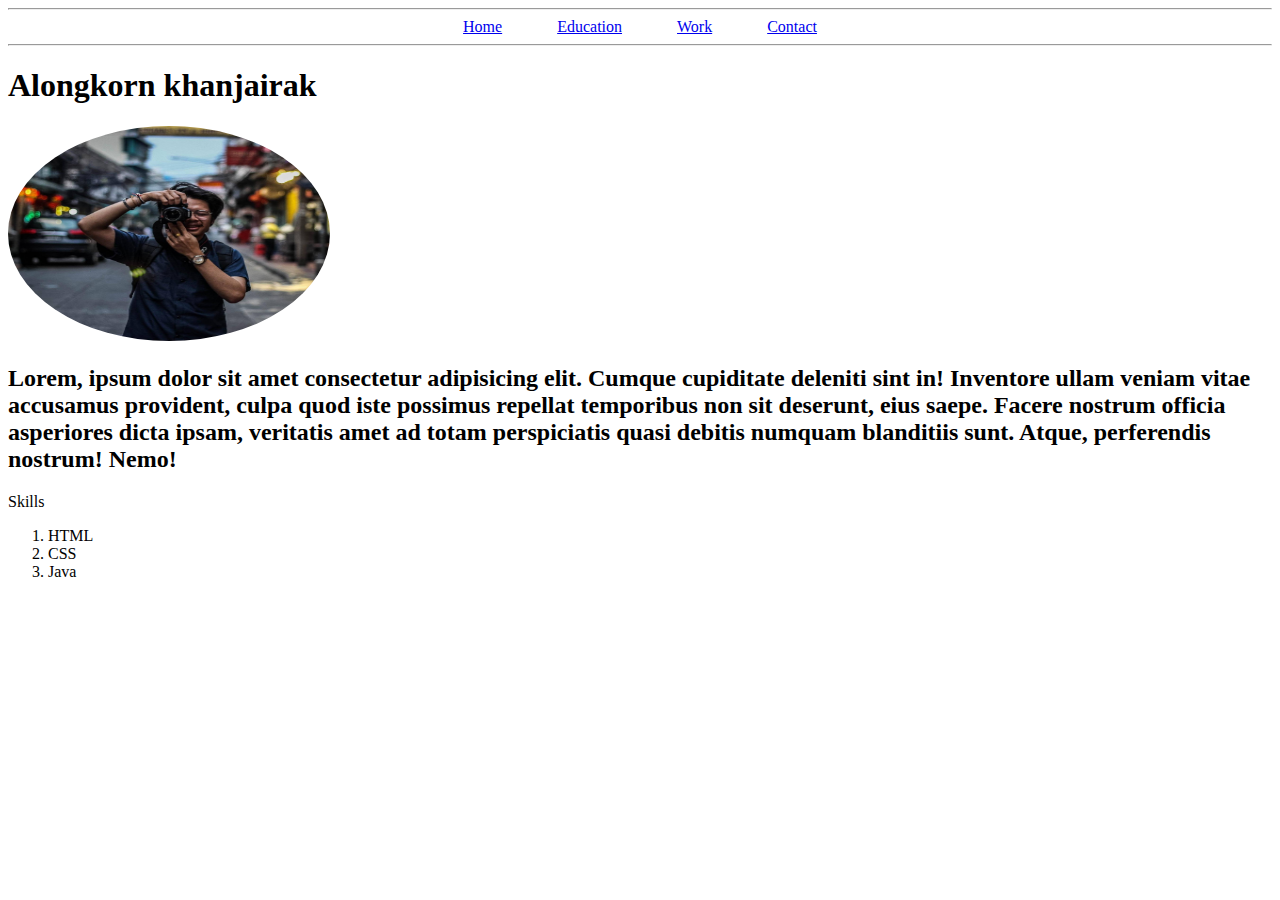
<file: index.html>
<!DOCTYPE html>
<html lang="en">

<head>
    <meta charset="UTF-8">
    <meta name="viewport" content="width=device-width, initial-scale=1.0">
    <title>Document</title>
    <link rel="stylesheet" href="./styles.css">
</head>

<body>
    <hr />
    <ul class="navbar">
        <li><a href="#">Home</a></li>
        <li><a href="./education.html">Education</a></li>
        <li><a href="./work.html">Work</a></li>
        <li><a href="./cotact.html">Contact</a></li>
    </ul>
    <hr />
    <h1>Alongkorn khanjairak</h1>

    <img src="got.jpg" alt="waffle with fruits" width="322" height="215" class="circle">
    
    <h2>Lorem, ipsum dolor sit amet consectetur adipisicing elit. Cumque cupiditate deleniti sint in! Inventore ullam
        veniam vitae accusamus provident, culpa quod iste possimus repellat temporibus non sit deserunt, eius saepe.
        Facere nostrum officia asperiores dicta ipsam, veritatis amet ad totam perspiciatis quasi debitis numquam
        blanditiis sunt. Atque, perferendis nostrum! Nemo!</h2>
    <p>Skills</p>
    <ol>
        <li>HTML</li>
        <li>CSS</li>
        <li>Java</li>
    </ol>
</body>

</html>
</file>
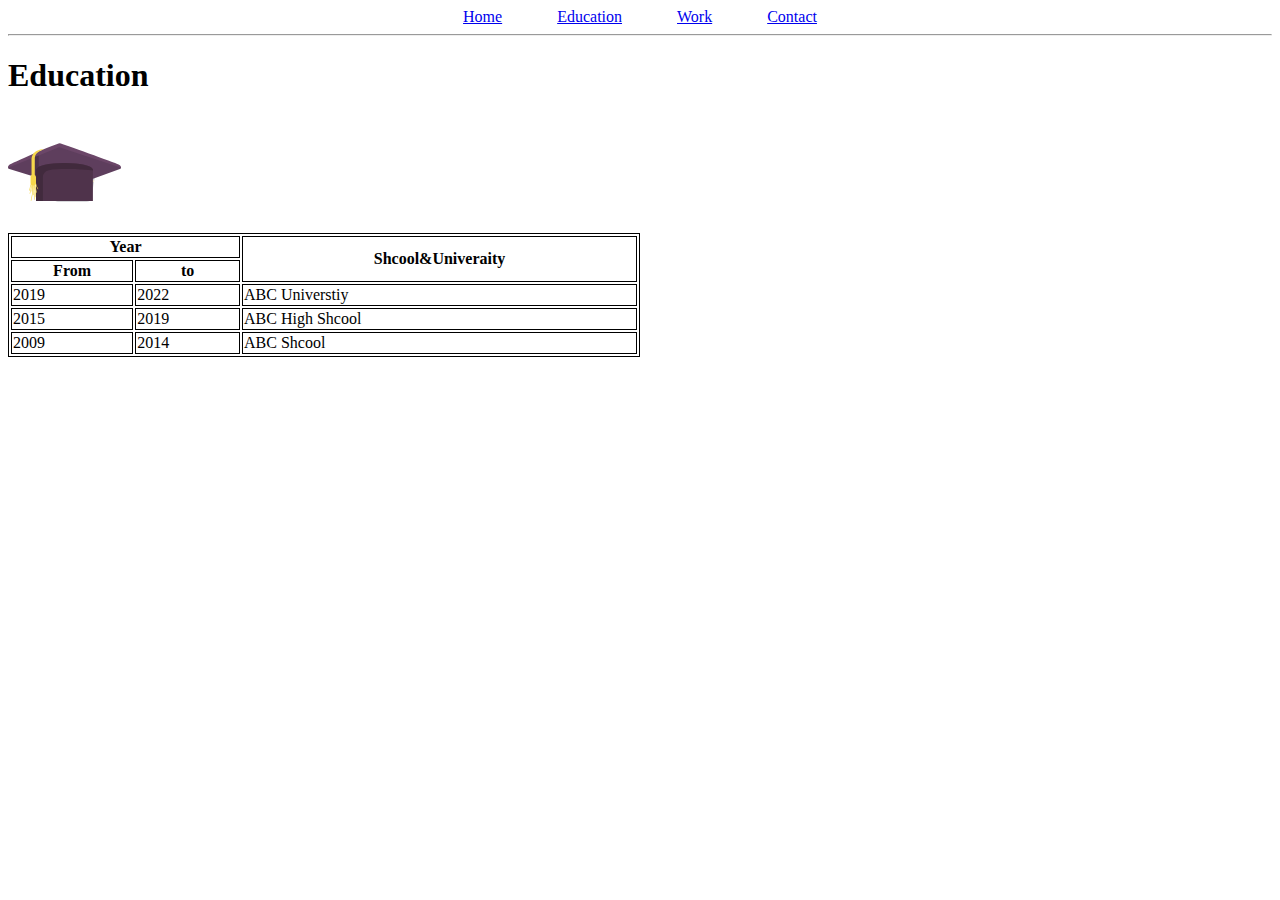
<file: education.html>
<!DOCTYPE html>
<html lang="en">

<style>
    table,
    th,
    td {
        border: 1px solid black;
    }
</style>

<head>
    <meta charset="UTF-8">
    <meta name="viewport" content="width=device-width, initial-scale=1.0">
    <link rel="stylesheet" href="./styles.css">
</head>

<body>
    <ul class="navbar">
        <li><a href="./index.html">Home</a></li>
        <li><a href="#">Education</a></li>
        <li><a href="./work.html">Work</a></li>
        <li><a href="./cotact.html">Contact</a></li>
    </ul>
    <hr />
    <h1>Education</h1>
    <div>
        <!-- ภาพ vector :.svg -->
        <svg width="113px" height="113px" viewBox="0 -313.3 1295.354 1295.354" xmlns="http://www.w3.org/2000/svg"
            fill="#000000" data-darkreader-inline-fill="" style="--darkreader-inline-fill: #000000;">
            <g id="SVGRepo_bgCarrier" stroke-width="0"></g>
            <g id="SVGRepo_tracerCarrier" stroke-linecap="round" stroke-linejoin="round"></g>
            <g id="SVGRepo_iconCarrier">
                <g id="Group_9" data-name="Group 9" transform="translate(-2708.979 -401.225)">
                    <g id="Group_9-2" data-name="Group 9" transform="translate(288.132 289)">
                        <path id="path28"
                            d="M2943.726-514.012l-5.68,34.173-16.72,100.506-4.28,25.747-3.947,23.653-2.146,12.88-29.96,180.066a58.609,58.609,0,0,1-57.8,48.973H2496.487a58.519,58.519,0,0,1-42.707-18.48,58.4,58.4,0,0,1-15.093-30.493l-29.96-180.066-2.147-12.88-3.947-23.653-4.28-25.747-22.4-134.68h567.772"
                            transform="translate(495.846 869)" fill="#cccdd1" data-darkreader-inline-fill=""
                            style="--darkreader-inline-fill: #33383a;"></path>
                        <path id="path32" d="M2913.1-329.933l-2.146,12.88H2408.728l-2.146-12.88H2913.1"
                            transform="translate(495.846 869)" fill="#fff0c2" data-darkreader-inline-fill=""
                            style="--darkreader-inline-fill: #423200;"></path>
                        <path id="path1062"
                            d="M3219.192-472.839s9.707-21.613-26.947-40.413-645.292-239.719-673.972-243.479-570.665,237.839-580.065,248.173-17.213,18.8-10.96,35.72c5.547,15.013,1146.1,1.92,1291.943,0"
                            transform="translate(495.846 869)" fill="#6b4668" data-darkreader-inline-fill=""
                            style="--darkreader-inline-fill: #563853;"></path>
                        <path id="path1064"
                            d="M3219.205-472.852a6.328,6.328,0,0,1-4.173,6.467L2624.793-251.573a6.331,6.331,0,0,1-4.093.08L2277.168-358.839l-66.32-20.733-279.133-87.24a6.359,6.359,0,0,1-.32-12.04l279.453-112.813,66.32-26.8,232.6-93.893a6.326,6.326,0,0,1,4.374-.027l700.852,234.039a6.284,6.284,0,0,1,4.213,5.493"
                            transform="translate(495.846 869)" fill="#5e3e5d" data-darkreader-inline-fill=""
                            style="--darkreader-inline-fill: #4b324a;"></path>
                        <path id="path1066"
                            d="M2247.088-368.239l-36.24-11.333V-591.665l66.32-26.8v130.08c-16.76,8.453-27.2,17.733-29.893,27.52l-.187,92.626"
                            transform="translate(495.846 869)" fill="#4d334b" data-darkreader-inline-fill=""
                            style="--darkreader-inline-fill: #3e293c;"></path>
                        <path id="path1068"
                            d="M2898.219-460.866V-96.613H2246.541l.733-364.252c11.053-40.12,152.346-71.84,325.093-71.84s314.066,31.72,325.119,71.84h.733"
                            transform="translate(495.846 869)" fill="#4f334b" data-darkreader-inline-fill=""
                            style="--darkreader-inline-fill: #3f293c;"></path>
                        <path id="path1070"
                            d="M2324.581-96.613h-78.04l.733-364.252c11.053-40.12,152.346-71.84,325.093-71.84s314.066,31.72,325.119,71.84h.733v17.093s-155.746-18.067-314.6-18.067c-67.16,0-134.853,3.227-191.586,12.413a80.1,80.1,0,0,0-53.76,34.56,80.684,80.684,0,0,0-13.693,45.027V-96.613"
                            transform="translate(495.846 869)" fill="#412a3d" data-darkreader-inline-fill=""
                            style="--darkreader-inline-fill: #342231;"></path>
                        <path id="path1072"
                            d="M2194.794-320.413h37.413V-589.719c0-69.453,106.08-98.666,106.08-98.666s-44.893-3.8-91.746,22.32c-55.56,30.987-51.747,97.973-51.747,97.973v247.679"
                            transform="translate(495.846 869)" fill="#f5d74b" data-darkreader-inline-fill=""
                            style="--darkreader-inline-fill: #756207;"></path>
                        <path id="path1074"
                            d="M2245.768-367.412v62.92a31.137,31.137,0,0,1-31.133,31.147,31.137,31.137,0,0,1-31.133-31.147v-62.92a31.137,31.137,0,0,1,31.133-31.147,31.069,31.069,0,0,1,23.933,11.227,31.044,31.044,0,0,1,7.2,19.92"
                            transform="translate(495.846 869)" fill="#f5d74b" data-darkreader-inline-fill=""
                            style="--darkreader-inline-fill: #f5d851;"></path>
                        <path id="path1076"
                            d="M2206.168-310.933a3.012,3.012,0,0,1-.026.493,1050.326,1050.326,0,0,1-26.533,129.6,3.506,3.506,0,0,1-4.28,2.453,3.5,3.5,0,0,1-2.454-4.28,1041.637,1041.637,0,0,0,26.36-128.733,3.487,3.487,0,0,1,3.933-2.973,3.473,3.473,0,0,1,3,3.44"
                            transform="translate(495.846 869)" fill="#f5d74b" data-darkreader-inline-fill=""
                            style="--darkreader-inline-fill: #f5d851;"></path>
                        <path id="path1078"
                            d="M2230.274-120.36c0,2.293,0,4.573-.013,6.853a3.482,3.482,0,0,1-3.507,3.453,3.479,3.479,0,0,1-3.467-3.48v-.027c.2-31.453-1.027-63.533-2.2-94.533-1.187-31.053-2.413-63.16-2.213-94.813a3.494,3.494,0,0,1,3.507-3.467,3.491,3.491,0,0,1,3.467,3.493v.013c-.213,31.493,1.013,63.52,2.2,94.506,1.093,28.84,2.227,58.587,2.227,88"
                            transform="translate(495.846 869)" fill="#f5d74b" data-darkreader-inline-fill=""
                            style="--darkreader-inline-fill: #f5d851;"></path>
                        <path id="path1080"
                            d="M2218.181-174.626c0,2.733-.013,5.467-.066,8.187a3.477,3.477,0,0,1-3.547,3.427,3.486,3.486,0,0,1-3.413-3.48v-.067c.413-23.133-1.053-46.72-2.467-69.52-1.427-22.947-2.893-46.693-2.493-70.08a3.494,3.494,0,0,1,3.547-3.427,3.489,3.489,0,0,1,3.427,3.48v.067c-.413,23.12,1.053,46.72,2.467,69.52,1.253,20.28,2.546,41.16,2.546,61.893"
                            transform="translate(495.846 869)" fill="#f5d74b" data-darkreader-inline-fill=""
                            style="--darkreader-inline-fill: #f5d851;"></path>
                        <path id="path1082"
                            d="M2255.088-193.106a3.5,3.5,0,0,1-2.773,3.413,3.487,3.487,0,0,1-4.12-2.707l-24.84-119.386a3.486,3.486,0,0,1,2.707-4.12,3.484,3.484,0,0,1,4.12,2.693l24.826,119.4a3.274,3.274,0,0,1,.08.707"
                            transform="translate(495.846 869)" fill="#f5d74b" data-darkreader-inline-fill=""
                            style="--darkreader-inline-fill: #f5d851;"></path>
                        <path id="path1084"
                            d="M2271.181-234.639a3.483,3.483,0,0,1-1.587,2.92,3.473,3.473,0,0,1-4.813-1.013,178.971,178.971,0,0,1-27.56-74.546,3.454,3.454,0,0,1,3-3.893,3.483,3.483,0,0,1,3.907,3,172.24,172.24,0,0,0,26.48,71.626,3.464,3.464,0,0,1,.573,1.907"
                            transform="translate(495.846 869)" fill="#f5d74b" data-darkreader-inline-fill=""
                            style="--darkreader-inline-fill: #f5d851;"></path>
                        <path id="path1086"
                            d="M2242.061-182.746a365.779,365.779,0,0,1-2.253,40.693,3.476,3.476,0,0,1-3.84,3.08,3.479,3.479,0,0,1-3.08-3.853,367.018,367.018,0,0,0-12.533-143.053,3.485,3.485,0,0,1,2.36-4.32,3.479,3.479,0,0,1,4.32,2.36,374.013,374.013,0,0,1,15.026,105.093"
                            transform="translate(495.846 869)" fill="#f5d74b" data-darkreader-inline-fill=""
                            style="--darkreader-inline-fill: #f5d851;"></path>
                        <path id="path1088"
                            d="M2216.581-276.386v.053a760.049,760.049,0,0,1-24.013,177.106,3.477,3.477,0,0,1-4.24,2.506,3.477,3.477,0,0,1-2.507-4.24,752.836,752.836,0,0,0,23.787-175.48,3.494,3.494,0,0,1,3.547-3.427,3.48,3.48,0,0,1,3.427,3.48"
                            transform="translate(495.846 869)" fill="#f5d74b" data-darkreader-inline-fill=""
                            style="--darkreader-inline-fill: #f5d851;"></path>
                        <path id="path1090"
                            d="M2194.7-293.919a3.253,3.253,0,0,1-.147,1c-7.44,24.853-13.947,50.32-19.32,75.706a3.485,3.485,0,0,1-4.133,2.68,3.469,3.469,0,0,1-2.68-4.133c5.413-25.56,11.96-51.213,19.453-76.253a3.487,3.487,0,0,1,4.347-2.333,3.488,3.488,0,0,1,2.48,3.333"
                            transform="translate(495.846 869)" fill="#f5d74b" data-darkreader-inline-fill=""
                            style="--darkreader-inline-fill: #f5d851;"></path>
                        <path id="path1092"
                            d="M2207.035-274.813a406.964,406.964,0,0,1-5.467,66.4,3.485,3.485,0,0,1-4,2.867,3.481,3.481,0,0,1-2.866-4.013,399.027,399.027,0,0,0,5.2-76.373,3.449,3.449,0,0,1,3.387-3.573,3.476,3.476,0,0,1,3.587,3.373q.16,5.66.16,11.32"
                            transform="translate(495.846 869)" fill="#f5d74b" data-darkreader-inline-fill=""
                            style="--darkreader-inline-fill: #f5d851;"></path>
                    </g>
                </g>
            </g>
        </svg>
    </div>
    <table style="width: 50%;">
        <tr>
            <th colspan="2">Year</th>
            <th colspan="4" , rowspan="2">Shcool&Univeraity</th>
        </tr>
        <tr>
            <th rowspan="1">From</th>
            <th rowspan="1">to</th>
        </tr>
        <tr>
            <td>2019</td>
            <td>2022</td>
            <td>ABC Universtiy</td>
        </tr>
        <tr>
            <td>2015</td>
            <td>2019</td>
            <td>ABC High Shcool</td>
        </tr>
        <tr>
            <td>2009</td>
            <td>2014</td>
            <td>ABC Shcool</td>
        </tr>
    </table>
</body>

</html>
</file>
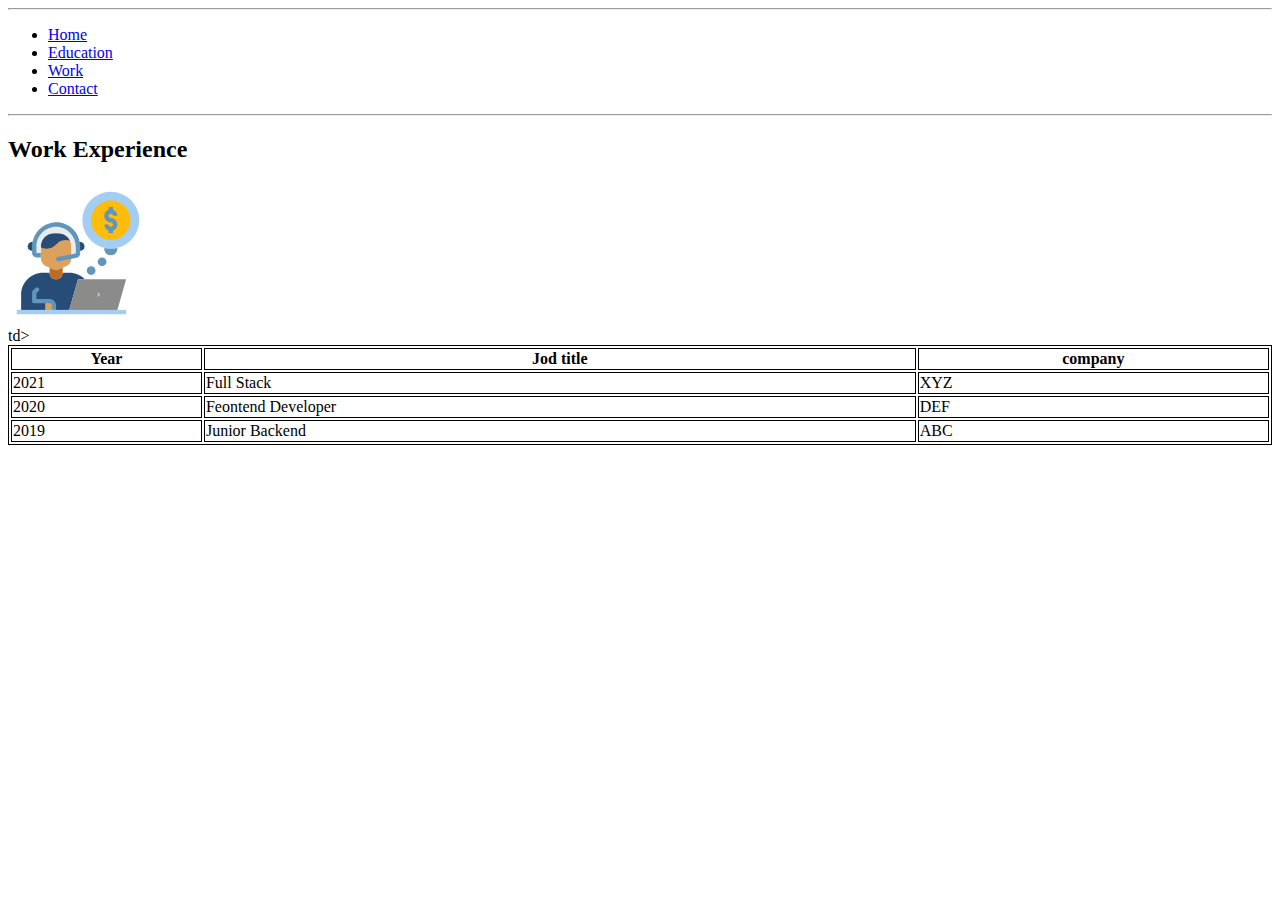
<file: work.html>
<!DOCTYPE html>
<html lang="en">

<style>
    table,
    th,
    td {
        border: 1px solid black;
    }
</style>

<head>
    <meta charset="UTF-8">
    <meta name="viewport" content="width=device-width, initial-scale=1.0">
    <title>Document</title>
</head>

<body>
    <hr />
    <ul class="navbar">
        <li><a href="./index.html">Home</a></li>
        <li><a href="./education.html">Education</a></li>
        <li><a href="#">Work</a></li>
        <li><a href="./cotact.html">Contact</a></li>
    </ul>
    <hr />
    <h2>Work Experience</h2>
    <div>
        <svg width="140px" height="140px" viewBox="0 0 64 64" data-name="Layer 1" id="Layer_1"
            xmlns="http://www.w3.org/2000/svg" fill="#000000" data-darkreader-inline-fill=""
            style="--darkreader-inline-fill: #000000;">
            <g id="SVGRepo_bgCarrier" stroke-width="0"></g>
            <g id="SVGRepo_tracerCarrier" stroke-linecap="round" stroke-linejoin="round"></g>
            <g id="SVGRepo_iconCarrier">
                <defs>
                    <style>
                        .cls-1 {
                            fill: #e7ecef;
                        }

                        .cls-2 {
                            fill: #ffbc0a;
                        }

                        .cls-3 {
                            fill: #8b8c89;
                        }

                        .cls-4 {
                            fill: #bc6c25;
                        }

                        .cls-5 {
                            fill: #a3cef1;
                        }

                        .cls-6 {
                            fill: #dda15e;
                        }

                        .cls-7 {
                            fill: #6096ba;
                        }

                        .cls-8 {
                            fill: #274c77;
                        }
                    </style>
                    <style class="darkreader darkreader--sync" media="screen"></style>
                </defs>
                <circle class="cls-5" cx="47" cy="17" r="13"></circle>
                <circle class="cls-2" cx="47" cy="17" r="9"></circle>
                <path class="cls-6"
                    d="M26.58,38.04l-3,1.29c-1.01,.43-2.15,.43-3.15,0l-3-1.29c-1.47-.63-2.42-2.08-2.42-3.68v-5.36c0-3.31,2.69-6,6-6h2c3.31,0,6,2.69,6,6v5.36c0,1.6-.95,3.05-2.42,3.68Z">
                </path>
                <path class="cls-8"
                    d="M35.14,44c-1.82-1.85-4.35-3-7.14-3h-3c0,1.66-1.34,3-3,3s-3-1.34-3-3h-3c-5.52,0-10,4.48-10,10v7H28l4-14h3.14Z">
                </path>
                <path class="cls-6" d="M17,54h2c1.1,0,2,.9,2,2v2h-4v-4h0Z"></path>
                <path class="cls-8" d="M12,30.73c-.29,.17-.64,.27-1,.27-1.1,0-2-.9-2-2s.9-2,2-2c.42,0,.81,.13,1.14,.36">
                </path>
                <path class="cls-8"
                    d="M32,30.73c.29,.17,.64,.27,1,.27,1.1,0,2-.9,2-2s-.9-2-2-2c-.42,0-.81,.13-1.14,.36"></path>
                <path class="cls-4"
                    d="M19,38.71l1.42,.61c1.01,.44,2.15,.44,3.16,0l1.42-.61v2.29c0,1.66-1.34,3-3,3s-3-1.34-3-3v-2.29Z">
                </path>
                <polyline class="cls-3" points="28 58 32 44 54 44 50 58"></polyline>
                <path class="cls-8"
                    d="M28.4,26.38h-.01c-.57-.23-1.23-.38-2.06-.38-4.33,0-4.33,4-8.67,4-1.13,0-1.97-.27-2.66-.67v-.33c0-3.31,2.69-6,6-6h2c2.37,0,4.42,1.38,5.39,3.38h.01Z">
                </path>
                <path class="cls-1"
                    d="M29,33.6v-4.6c0-3.31-2.69-6-6-6h-2c-3.31,0-6,2.69-6,6v4h-2c-.55,0-1-.45-1-1v-3c0-5.52,4.48-10,10-10,2.76,0,5.26,1.12,7.07,2.93s2.93,4.31,2.93,7.07v3.18c0,.48-.34,.89-.8,.98l-2.2,.44Z">
                </path>
                <path class="cls-5" d="M41,50c.55,0,1,.45,1,1s-.45,1-1,1v-2Z"></path>
                <path class="cls-7"
                    d="M22,35h0c-.11-.54,.24-1.07,.78-1.18l8.22-1.64v-2.86c0-4.79-3.61-8.98-8.38-9.3-5.24-.35-9.62,3.81-9.62,8.98v3h2v2h-2c-1.1,0-2-.9-2-2v-2.68c0-5.72,4.24-10.74,9.94-11.27,6.54-.62,12.06,4.53,12.06,10.95v3.18c0,.95-.67,1.77-1.61,1.96l-8.22,1.64c-.54,.11-1.07-.24-1.18-.78Z">
                </path>
                <path class="cls-7"
                    d="M22,58h-2v-2c0-.55-.45-1-1-1h-7c-.55,0-1-.45-1-1v-4c0-.27,.11-.52,.29-.71l1.29-1.29c.39-.39,1.02-.39,1.41,0h0c.39,.39,.39,1.02,0,1.41l-1,1v2.59h6c1.66,0,3,1.34,3,3v2Z">
                </path>
                <rect class="cls-5" height="2" width="50" x="4" y="58"></rect>
                <path class="cls-7"
                    d="M47,16c-.55,0-1-.45-1-1s.45-1,1-1,1,.45,1,1h2c0-1.3-.84-2.4-2-2.82v-1.18h-2v1.18c-1.16,.41-2,1.51-2,2.82,0,1.65,1.35,3,3,3,.55,0,1,.45,1,1s-.45,1-1,1-1-.45-1-1h-2c0,1.3,.84,2.4,2,2.82v1.18h2v-1.18c1.16-.41,2-1.51,2-2.82,0-1.65-1.35-3-3-3Z">
                </path>
                <path class="cls-7"
                    d="M44.02,29.66c-.01,.11-.02,.23-.02,.34,0,1.66,1.34,3,3,3s3-1.34,3-3c0-.11-.01-.23-.02-.34-.96,.22-1.95,.34-2.98,.34s-2.02-.12-2.98-.34Z">
                </path>
                <circle class="cls-7" cx="43" cy="36" r="2"></circle>
                <circle class="cls-7" cx="38" cy="40" r="2"></circle>
            </g>
        </svg>
    </div>
    <table style="width: 100%;">
        <tr>
            <th colspan="1">Year</th>
            <th colspan="1">Jod title</th>
            <th colspan="1">company</th>
        </tr>
        <tr>
            <td>2021</td>
            <td>Full Stack</td>
            <td>XYZ</tr>td>
        </tr>
        <tr>
            <td>2020</td>
            <td>Feontend Developer</td>
            <td>DEF</td>
        </tr>
        <tr>
            <td>2019</td>
            <td>Junior Backend</td>
            <td>ABC</td>
        </tr>
    </table>
</body>

</html>
</file>
<file: styles.css>
.navbar {
    list-style-type: none;
    margin: 0;
    padding: 0;
    display: flex;
    gap: 55px;
    justify-content: center;
}

.circle {
        border-radius: 100%;
    }

.table-user {
    background-color: white;
    border: 1px solid black;
    border-collapse: collapse;
    width: 500px;
}

.table-user th, .table_user td {
    border: 1px solidd black;
    padding: 8px;
    text-align: center;
}
</file>
